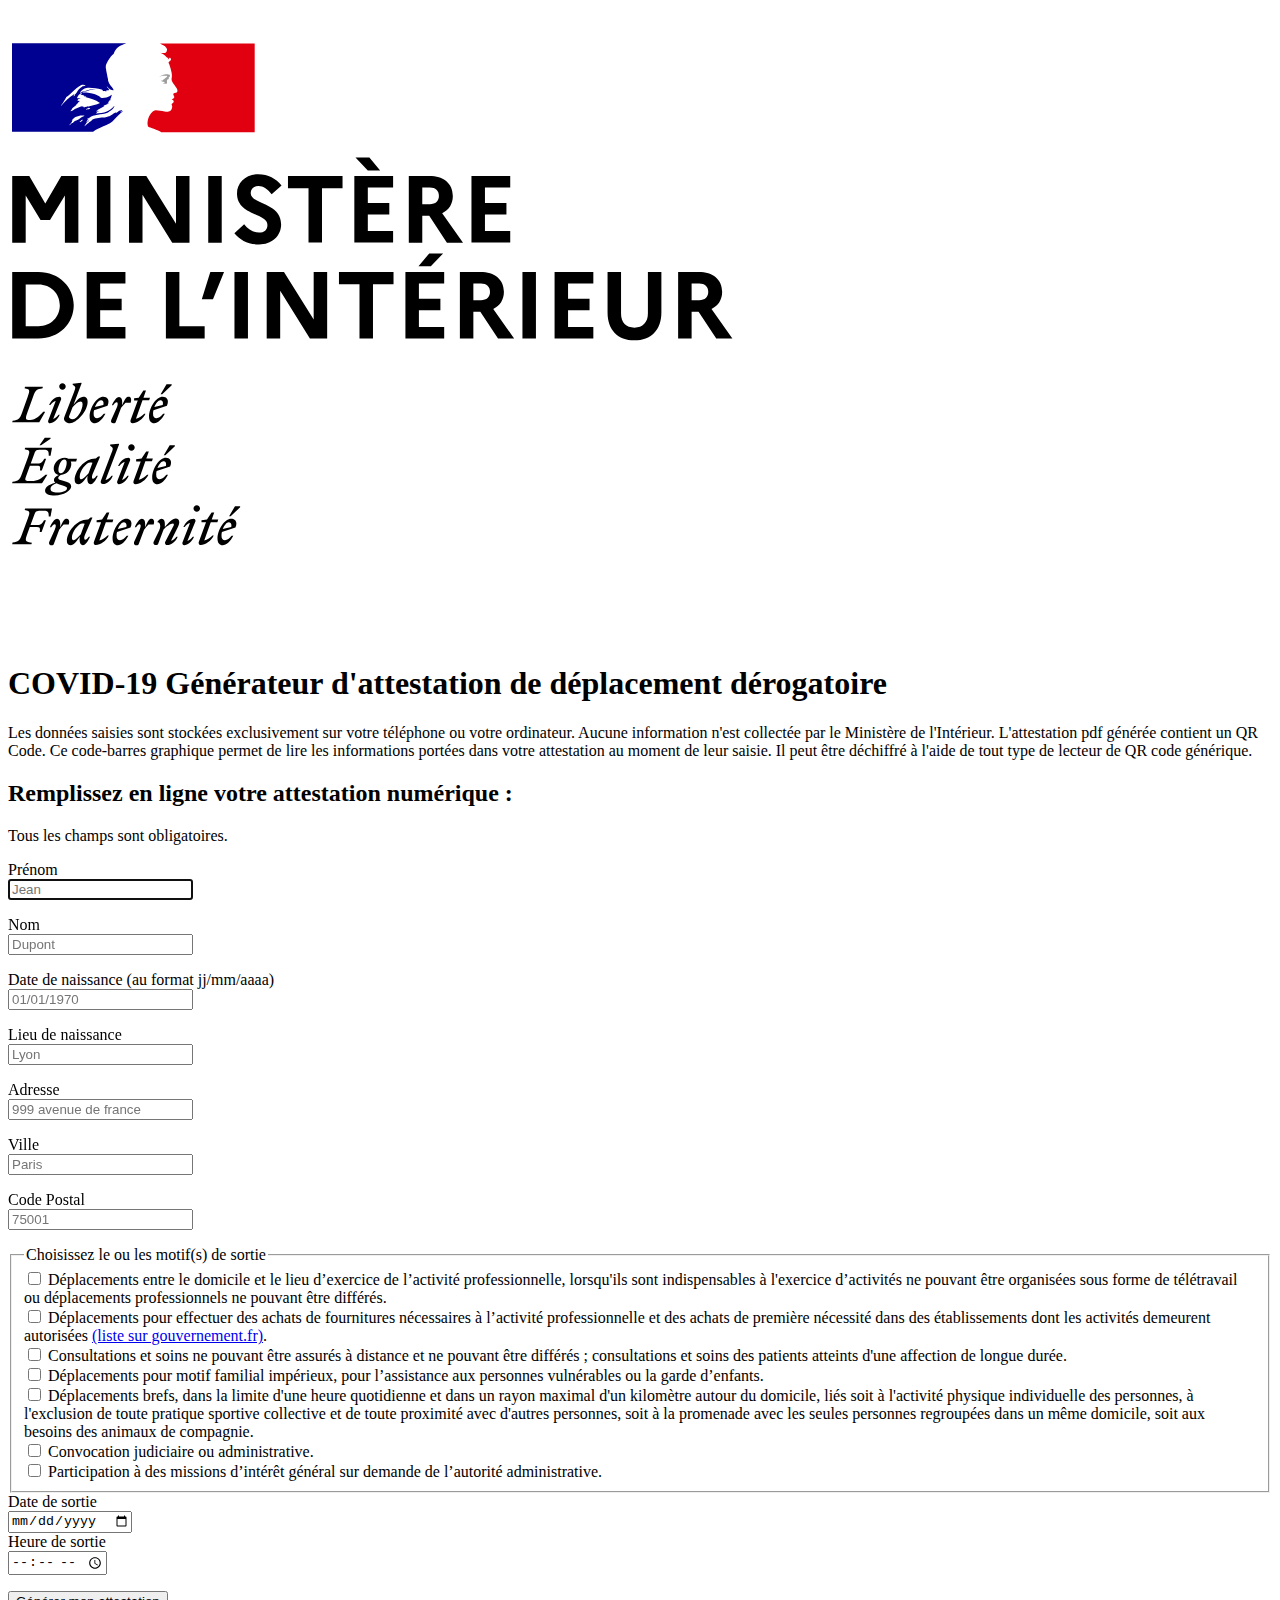
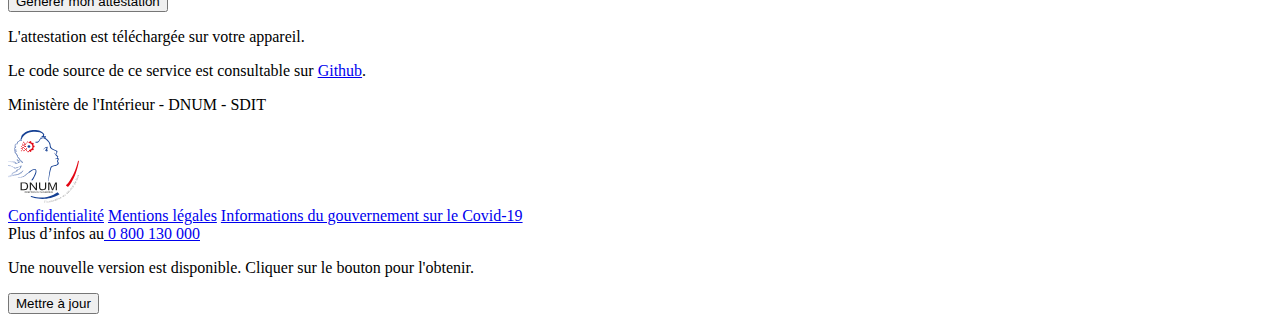
<file: app/tests/italic/exemple/src/index.html>
<!DOCTYPE html>
<html lang="fr">
<head>
    <meta charset="UTF-8">
    <meta name="viewport" content="width=device-width, initial-scale=1, shrink-to-fit=no">
    <meta name="msapplication-TileColor" content="#603cba">
    <meta name="msapplication-config" content="./favicons/browserconfig.xml">
    <meta name="theme-color" content="#ffffff">
    <meta name="title" content="Générateur d'attestation de déplacement dérogatoire - COVID-19">
    <meta name="description" content="Ce service officiel génère une version numérique de l’attestation déplacement covid-19 à présenter aux forces de sécurité lors d’un contrôle.">
    <meta name="keywords" content="covid19, covid-19, attestation, déplacement, officielle, gouvernement">
    <meta name="robots" content="index, follow">
    <meta http-equiv="Content-Type" content="text/html; charset=utf-8">
    <meta name="language" content="French">
    <meta property="og:title" content="Générateur d'attestation de déplacement dérogatoire - COVID-19" />
    <meta property="og:locale" content="fr_FR" />
    <meta property="og:description" content="Ce service officiel génère une version numérique de l’attestation déplacement covid-19 à présenter aux forces de sécurité lors d’un contrôle." />
    <link rel="canonical" href="https://media.interieur.gouv.fr/deplacement-covid-19/" />
    <meta property="og:url" content="https://media.interieur.gouv.fr/deplacement-covid-19/" />
    <meta property="og:site_name" content="Générateur d'attestation de déplacement dérogatoire - COVID-19" />
    <script type='application/ld+json'>{"@context":"http://www.schema.org","@type":"GovernmentOrganization","name":"Générateur d'attestation de déplacement dérogatoire - COVID-19","description":"Ce service officiel génère une version numérique de l’attestation déplacement covid-19 à présenter aux forces de sécurité lors d’un contrôle.","address":{"@type":"PostalAddress","addressCountry":"France"}}</script>

    <link rel="apple-touch-icon" sizes="180x180" href="./favicons/apple-touch-icon.png">
    <link rel="icon" type="image/png" sizes="32x32" href="./favicons/favicon-32x32.png">
    <link rel="icon" type="image/png" sizes="16x16" href="./favicons/favicon-16x16.png">
    <link rel="manifest" href="./favicons/site.webmanifest">
    <link rel="mask-icon" href="./favicons/safari-pinned-tab.svg" color="#21bf73">

    <title>COVID-19 – Générateur d'attestation de déplacement dérogatoire</title>
</head>
<body>
    <header class="wrapper">
        <img class="logo" src="MIN_Interieur_RVB.svg" alt="Ministère de l'intérieur. Liberté, égalité, fraternité.">
        <div>
            <h1 class="flex flex-wrap">
                <span class="covid-title">
                    COVID-19
                </span>
                <span class="covid-subtitle">
                    Générateur d'attestation de&nbsp;déplacement&nbsp;dérogatoire
                </span>
            </h1>
            <p class="text-alert">
                Les données saisies sont stockées exclusivement sur votre téléphone ou votre ordinateur. Aucune information n'est collectée par le Ministère de l'Intérieur.
                L'attestation pdf générée contient un QR Code. Ce code-barres graphique permet de lire les informations portées dans votre attestation au moment de leur saisie. 
                Il peut être déchiffré à l'aide de tout type de lecteur de QR code générique.
            </p>
        </div>
    </header>

    <p class="alert  alert-danger  d-none" role="alert" id="alert-facebook"></p>

    <div class="wrapper">

        <form id="form-profile" accept-charset="UTF-8">
            <h2 class="titre-2">Remplissez en ligne votre attestation numérique :</h2>
            <p class="text-alert">Tous les champs sont obligatoires.</p>
            
            <div class="form-group">
                <label for="field-firstname" id="field-firstname-label">Prénom</label>
                <div class="input-group  align-items-center">
                    <input
                        type="text"
                        class="form-control"
                        id="field-firstname"
                        name="firstname"
                        autocomplete="given-name"
                        placeholder="Jean"
                        required
                        autofocus
                    >
                    <span class="validity" aria-hidden="true"></span>
                </div>
                <p class="exemple"></p>
            </div>
            
            <div class="form-group">
                <label for="field-lastname" id="field-lastname-label">Nom</label>
                <div class="input-group  align-items-center">
                    <input
                        type="text"
                        class="form-control"
                        id="field-lastname"
                        name="lastname"
                        autocomplete="family-name"
                        placeholder="Dupont"
                        required
                        autofocus
                    >
                    <span class="validity" aria-hidden="true"></span>
                </div>
                <p class="exemple"></p>
            </div>
            
            <div class="form-group">
                <label for="field-birthday" id="field-birthday-label">Date de naissance (au format jj/mm/aaaa)</label>
                <div class="input-group  align-items-center">
                    <input
                        type="text"
                        pattern="^([0][1-9]|[1-2][0-9]|30|31)/([0][1-9]|10|11|12)/(19[0-9][0-9]|20[0-1][0-9]|2020)"
                        inputmode="numeric"
                        class="form-control"
                        id="field-birthday"
                        name="birthday"
                        autocomplete="bday"
                        placeholder="01/01/1970"
                        maxlength="10"
                        required
                    >
                    <span class="validity" aria-hidden="true"></span>
                </div>
                <p class="exemple"></p>
            </div>
            
            <div class="form-group">
                <label for="field-lieunaissance"  id="field-lieunaissance-label">Lieu de naissance</label>
                <div class="input-group  align-items-center">
                    <input
                        type="text"
                        class="form-control"
                        id="field-lieunaissance"
                        name="lieunaissance"
                        placeholder="Lyon"
                        required
                    >
                    <span class="validity" aria-hidden="true"></span>
                </div>
                <p class="exemple"></p>
            </div>
            
            <div class="form-group">
                <label for="field-address" id="field-address-label">Adresse</label>
                <div class="input-group  align-items-center">
                    <input
                        type="text"
                        class="form-control"
                        id="field-address"
                        name="address"
                        autocomplete="address-line1" 
                        placeholder="999 avenue de france"
                        required
                    >
                    <span class="validity" aria-hidden="true"></span>
                </div>
                <p class="exemple"></p>
            </div>
            
            <div class="form-group">
                <label for="field-town" id="field-town-label">Ville</label>
                <div class="input-group  align-items-center">
                    <input
                        type="text"
                        class="form-control"
                        id="field-town"
                        name="town"
                        autocomplete="address-level1"
                        placeholder="Paris"
                        required
                    >
                    <span class="validity" aria-hidden="true"></span>
                </div>
                <p class="exemple"></p>
            </div>
            
            <div class="form-group">
                <label for="field-zipcode" id="field-zipcode-label" >Code Postal</label>
                <div class="input-group  align-items-center">
                    <input
                        type="text"
                        inputmode="numeric"
                        pattern="[0-9]{5}"
                        min="00000"
                        max="99999"
                        class="form-control"
                        id="field-zipcode"
                        name="zipcode"
                        autocomplete="postal-code" 
                        minlength="4"
                        maxlength="5"
                        placeholder="75001"
                        required
                    >
                    <span class="validity" aria-hidden="true"></span>
                </div>
                <p class="exemple"></p>
            </div>
            
            <fieldset>
                <legend class="title-3">Choisissez le ou les motif(s) de sortie</legend>
                <div class="form-check">
                    <input class="form-check-input" type="checkbox" name="field-reason" id="checkbox-travail" value="travail">
                    <label class="form-check-label" for="checkbox-travail">Déplacements entre le domicile et le lieu d’exercice de l’activité professionnelle, lorsqu'ils sont indispensables à l'exercice d’activités ne pouvant être organisées sous forme de télétravail ou déplacements professionnels ne pouvant être différés.</label>
                </div>
    
                <div class="form-check">
                    <input class="form-check-input" type="checkbox" name="field-reason" id="checkbox-courses" value="courses">
                    <label class="form-check-label" for="checkbox-courses">Déplacements pour effectuer des achats de fournitures nécessaires à l’activité professionnelle et des achats de première nécessité dans des établissements dont les activités demeurent autorisées <a href="https://www.service-public.fr/particuliers/actualites/A13921" target="_blank">(liste sur gouvernement.fr)</a>.</label>
                </div>
                
                <div class="form-check">
                    <input class="form-check-input" type="checkbox" name="field-reason" id="checkbox-sante" value="sante">
                    <label class="form-check-label" for="checkbox-sante">Consultations et soins ne pouvant être assurés à distance et ne pouvant être différés ; consultations et soins des patients atteints d'une affection de longue durée.</label>
                </div>
                
                <div class="form-check">
                    <input class="form-check-input" type="checkbox" name="field-reason" id="checkbox-famille" value="famille">
                    <label class="form-check-label" for="checkbox-famille">Déplacements pour motif familial impérieux, pour l’assistance aux personnes vulnérables ou la garde d’enfants.</label>
                </div>
                
                <div class="form-check">
                    <input class="form-check-input" type="checkbox" name="field-reason" id="checkbox-sport" value="sport">
                    <label class="form-check-label" for="checkbox-sport">Déplacements brefs, dans la limite d'une heure quotidienne et dans un rayon maximal d'un kilomètre autour du domicile, liés soit à l'activité physique individuelle des personnes, à l'exclusion de toute pratique sportive collective et de toute proximité avec d'autres personnes, soit à la promenade avec les seules personnes regroupées dans un même domicile, soit aux besoins des animaux de compagnie.</label>
                </div>
                <div class="form-check">
                    <input class="form-check-input" type="checkbox" name="field-reason" id="checkbox-judiciaire" value="judiciaire">
                    <label class="form-check-label" for="checkbox-judiciaire">Convocation judiciaire ou administrative.</label>
                </div>
                <div class="form-check">
                    <input class="form-check-input" type="checkbox" name="field-reason" id="checkbox-missions" value="missions">
                    <label class="form-check-label" for="checkbox-missions">Participation à des missions d’intérêt général sur demande de l’autorité administrative.</label>
                </div>
            </fieldset>
            
            <div class="form-group">
                <label for="field-datesortie">Date de sortie</label>
                <div class="input-group  align-items-center">
                    <input type="date" class="form-control" id="field-datesortie" name="datesortie" placeholder="JJ/MM/YYYY" required>
                    <span class="validity" aria-hidden="true"></span>
                </div>
            </div>
            
            <div class="form-group">
                <label for="field-heuresortie">Heure de sortie</label>
                <div class="input-group  align-items-center">
                    <input type="time" class="form-control" id="field-heuresortie" name="heure" required>
                    <span class="validity" aria-hidden="true"></span>
                </div>
            </div>
            
            
            <p class="text-center mt-5">
                <button type="button" id="generate-btn" class="btn btn-primary btn-attestation"><span ><i class="fa fa-file-pdf inline-block mr-1"></i>  Générer mon attestation</span></button>
            </p>

            <div class="bg-primary  d-none" id="snackbar">
              L'attestation est téléchargée sur votre appareil.
            </div>
        </form>
    </div>
    <div class="">
        <p class="github">
            Le code source de ce service est consultable sur <a href="https://github.com/LAB-MI/deplacement-covid-19" class="github-link">Github</a>.
        </p>
        <p class="label-mi">
            Ministère de l'Intérieur - DNUM - SDIT
        </p> 
        <img class="center" src="logo_dnum.svg" alt="logo dnum">
    </div>

    <footer class="main-footer">
        <div class="footer-links">
            <a href="./confidentialite.html" title="Confidentialité - nouvelle page" target="_blank" class="footer-link">Confidentialité</a>
            <a href="https://www.interieur.gouv.fr/Infos-du-site/Mentions-legales" title="Mentions légales - nouvelle page" target="_blank" class="footer-link">Mentions légales</a>
            <a href="https://www.gouvernement.fr/info-coronavirus" title="Information du gouvernement sur le Covid-19 - nouvelle page" target="_blank" class="footer-link">Informations du gouvernement sur le Covid-19</a> 
            <div class="footer-link" >Plus d’infos au<a class="num-08" href="tel:0800130000"> 0 800 130 000</a></div>
            <p class="footer-link" id="version"></p>
        </div>
    </footer> 

    <div class="alert  alert-info  d-none" id="update-alert">
        Une nouvelle version est disponible. Cliquer sur le bouton pour l'obtenir.
        <p class="text-right">
            <button id="reload-btn" class="btn  btn-info">Mettre à jour</button>
        </p>
    </div>

    <script src="./certificate.js"></script>
</body>
</html>
</file>
